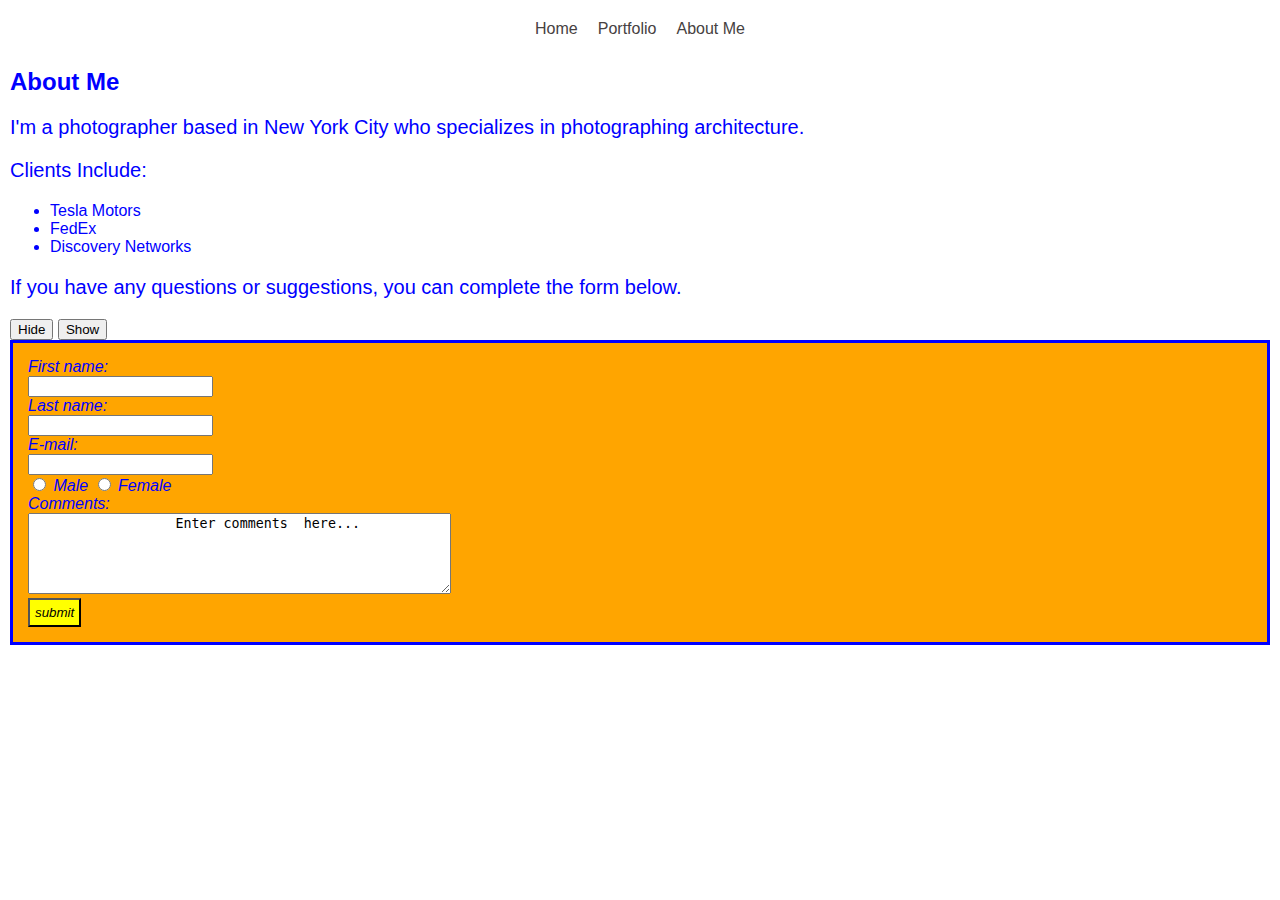
<file: pages/about.html>
<!DOCTYPE html>
<html lang="en">
   
<head>
    <meta charset="UTF-8">
    <meta http-equiv="X-UA-Compatible" content="IE=edge">
    <meta name="viewport" content="width=device-width, initial-scale=1.0">
    <title>About Me</title>
    <link rel="stylesheet" type="text/css" href="../css/style.css">
    <script type="text/javascript">
        function hide() {
          document.getElementById("form1").style.display="none";
        }

        function show() {
          document.getElementById("form1").style.display="block";
          window.scrollTo(0,document.body.scrollHeight);
        }
  </script>   
</head>

<body>
  <header>
    <nav>  
      <a href="../index.html">Home</a>
      <a href="../pages/portfolio.html">Portfolio</a></li>
      <a href="about.html">About Me</a></li>
    </nav>
  </header>
    <h2>
        About Me
    </h2>
    <p>I'm a photographer based in New York City who specializes in photographing architecture.</p>
    <P>Clients Include:</P>
    <ul>
        <li>Tesla Motors</li>
        <li>FedEx</li>
        <li>Discovery Networks</li>
    </ul>

    <div>
        <p>If you have any questions or suggestions, you can complete the form below.</p>
         <button onclick="hide()">Hide</button>
         <button onclick="show()">Show</button>
        
        <form id="form1">
               First name: <br>
               <input type = "text" name = "first_name" />
               <br>
               Last name:<br>
               <input type = "text" name = "last_name" />
               <br>
               E-mail: <br>
               <input type = "text" name = "email" />
               <br>
               <input type = "radio" name = "gender" value = "male"> Male
               <input type = "radio" name = "gender" value = "female"> Female
               <br>
               Comments: <br>
               <textarea rows = "5" cols = "50" name = "comments">
                  Enter comments  here...
               </textarea><br>
               <input type = "button" name = "submit" value = "submit" />
        </form>
        
      </div>
</body>
</file>
<file: css/style.css>
body {
    background-color: #fff;
    
    font-size: 16px;
    color: blue;
 ;
    font-family: Helvetica, sans-serif;     
    margin: 5px;
    padding: 5px;
}
p {
    font-family:  Arial;
    font-size: 20px;
    
}



.grid-container {
    display: grid;
    grid-template-columns: auto auto auto;
    padding: 1px;
}
.grid-item {
     padding: 2px;
    font-size: 30px;
    text-align: center;
  }

 .grid-item img {
     width: 400px;
     height: 400px;
 }

 form{
    padding: 15px;
    background-color: orange;
    font-style: italic;
    border-style: solid;
    font-weight: 1000px;
}
input[type=button]{
    color: black;
    font-style: italic;
    background-color: yellow; 
    padding: 5px;           

}
input[type=button]:hover{
    border: solid;
    background-color: rgb(0, 230, 0); 
              

}

nav {
    display: flex;
    flex-wrap: nowrap;
    justify-content: center;
  }
  nav a {
    text-decoration: none;
    text-align: center;
     
    color: #464141;
    padding:10px;
    margin: 0px;
    font-family: sans-serif;
  }
  nav a:hover {
    background-color: darkblue;
    color: #ffffff;
  }

  .center {
      text-align: center;
  }

  footer {
    display: flex;
    flex-wrap: nowrap;
    justify-content: center;
  }

  footer div {
    text-decoration: none;
    text-align: center; 
    color: #464141;
    padding:20px;
    margin: 0px;
    font-family: sans-serif;
  }

  footer img{
      width: 30px;
      height: 30px;
      padding: 15px;

  }

  .mySlides {
     display:none;
      margin-left: auto;
      margin-right: auto;
      width: 60%;
      height: 50%;
      
    }

  .buttcontainer{
      display: flex;
      justify-content: center ;
  }


  .buttcontainer button{
    padding: 10px;
    margin: 10px;
}
</file>
